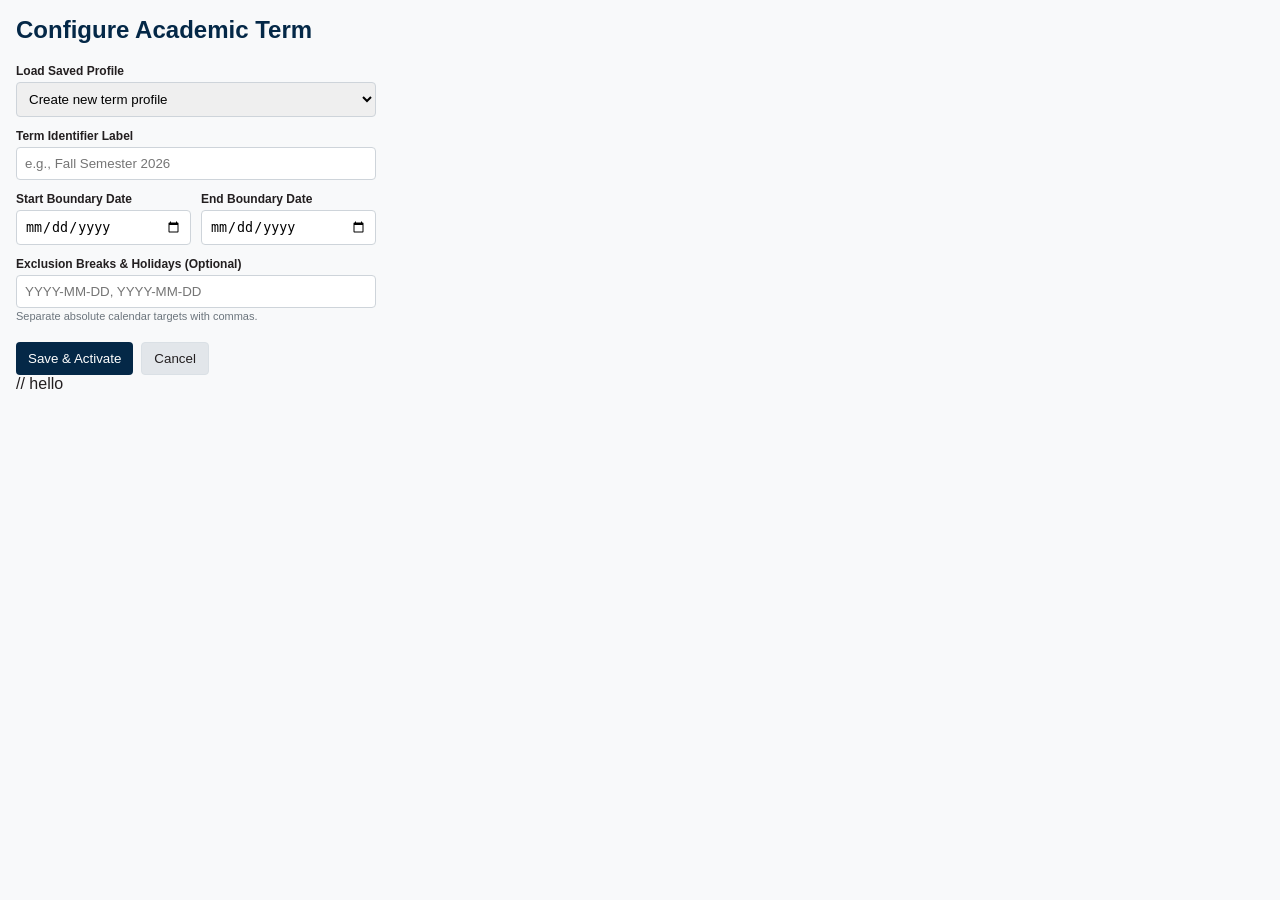
<file: popup.html>
<!DOCTYPE html>
<html lang="en">
<head>
  <meta charset="UTF-8">
  <title>School Year Tracker</title>
  <link rel="stylesheet" href="popup.css">
</head>
<body>

  <div id="app-panel" class="view-container">
    <div class="tabs">
      <button id="overview-tab" class="tab-btn">Overview</button>
      <button id="details-tab" class="tab-btn">Details</button>
    </div>

    <div id="overview-view" class="view-content">
      <h2 id="term-label">Academic Term</h2>
      <p id="status-label">Initializing state...</p>
      
      <div class="progress-container">
        <div id="progressFill" class="progress-bar"></div>
      </div>
      
      <div id="result" class="metric-highlight">Progress: 0.00%</div>
      <div id="time-remaining" class="time-callout">0d 0h 0m 0s left</div>
      
      <div class="metric-group">
        <span class="label">Business Days Remaining:</span>
        <span id="business-days-left" class="value">0 remaining</span>
      </div>

      <div class="action-row">
        <button id="details-button">View Details</button>
        <button id="manage-btn">Configure Settings</button>
      </div>
    </div>

    <div id="details-view" class="view-content">
      <h3>Term Metrics</h3>
      <ul class="metrics-list">
        <li><strong>Total Calendar Span:</strong> <span id="total-days">0 days</span></li>
        <li><strong>Elapsed Range Delta:</strong> <span id="elapsed-days">0 days</span></li>
        <li><strong>Term Midpoint Target:</strong> <span id="halfway-date">-</span></li>
      </ul>

      <h4>Milestone Markers</h4>
      <ul id="milestones" class="milestones-box"></ul>

      <div class="action-row">
        <button id="back-button">Back to Overview</button>
        <button id="export-ics-btn" class="secondary-btn">Export to Calendar (.ics)</button>
        <button id="export-csv-btn" class="secondary-btn">Export Metrics (.csv)</button>
      </div>
    </div>
  </div>

  <div id="setup-view" class="view-container">
    <h2>Configure Academic Term</h2>
    
    <div class="form-group">
      <label for="saved-term-select">Load Saved Profile</label>
      <select id="saved-term-select"></select>
    </div>

    <div class="form-group">
      <label for="term-label-input">Term Identifier Label</label>
      <input type="text" id="term-label-input" placeholder="e.g., Fall Semester 2026">
    </div>

    <div class="form-group-row">
      <div class="form-group">
        <label for="start-date-input">Start Boundary Date</label>
        <input type="date" id="start-date-input">
      </div>
      <div class="form-group">
        <label for="end-date-input">End Boundary Date</label>
        <input type="date" id="end-date-input">
      </div>
    </div>

    <div class="form-group">
      <label for="holidays-input">Exclusion Breaks & Holidays (Optional)</label>
      <input type="text" id="holidays-input" placeholder="YYYY-MM-DD, YYYY-MM-DD">
      <small class="help-text">Separate absolute calendar targets with commas.</small>
    </div>

    <div class="button-grid">
      <button id="save-btn" class="primary-btn">Save & Activate</button>
      <button id="cancel-btn">Cancel</button>
      <button id="edit-btn" class="hidden">Modify Current</button>
      <button id="delete-btn" class="danger-btn hidden">Delete Profile</button>
    </div>
  </div>

  <script src="popup.js"></script>
</body>
</html>
// hello
</file>
<file: popup.css>
:root {
  --primary-navy: #042847;
  --accent-yellow: #ffd502;
  --slate-dark: #231f20;
  --background-light: #f8f9fa;
  --stark-white: #ffffff;
}

body {
  font-family: -apple-system, BlinkMacSystemFont, "Segoe UI", Roboto, Helvetica, Arial, sans-serif;
  width: 360px;
  margin: 0;
  padding: 16px;
  background-color: var(--background-light);
  color: var(--slate-dark);
}

.view-container {
  display: block;
}


.hidden {
  display: none !important;
  contain: strict;
  content-visibility: hidden;
}

h2, h3, h4 {
  color: var(--primary-navy);
  margin-top: 0;
}

.tabs {
  display: flex;
  border-bottom: 2px solid var(--primary-navy);
  margin-bottom: 15px;
}

.tab-btn {
  flex: 1;
  background: none;
  border: none;
  padding: 10px;
  font-weight: bold;
  cursor: pointer;
  color: var(--slate-dark);
}

.tab-btn.active {
  background-color: var(--primary-navy);
  color: var(--stark-white);
}

.progress-container {
  background-color: #e9ecef;
  border-radius: 4px;
  height: 12px;
  width: 100%;
  overflow: hidden;
  margin: 15px 0;
}

.progress-bar {
  background-color: var(--primary-navy);
  border-right: 3px solid var(--accent-yellow);
  height: 100%;
  width: 0%;
  transition: width 0.4s ease-out;
}

.metric-highlight {
  font-size: 20px;
  font-weight: bold;
  color: var(--primary-navy);
  margin-bottom: 8px;
}

.time-callout {
  font-size: 14px;
  background-color: var(--slate-dark);
  color: var(--stark-white);
  padding: 8px;
  border-left: 4px solid var(--accent-yellow);
  border-radius: 2px;
  font-family: monospace;
  margin-bottom: 15px;
}

.form-group {
  margin-bottom: 12px;
}

.form-group-row {
  display: flex;
  gap: 10px;
}

.form-group-row .form-group {
  flex: 1;
}

label {
  display: block;
  font-size: 12px;
  font-weight: bold;
  margin-bottom: 4px;
}

input, select {
  width: 100%;
  padding: 8px;
  border: 1px solid #ced4da;
  border-radius: 4px;
  box-sizing: border-box;
}

input:focus, select:focus {
  border-color: var(--primary-navy);
  outline: none;
}

.help-text {
  font-size: 11px;
  color: #6c757d;
  display: block;
  margin-top: 2px;
}

button {
  background-color: #e2e6ea;
  border: 1px solid #dae0e5;
  color: var(--slate-dark);
  padding: 8px 12px;
  border-radius: 4px;
  font-weight: 500;
  cursor: pointer;
  transition: background-color 0.2s;
}

button:hover {
  background-color: #d3d9df;
}

.primary-btn {
  background-color: var(--primary-navy);
  color: var(--stark-white);
  border: none;
}

.primary-btn:hover {
  background-color: #031b30;
}

.secondary-btn {
  font-size: 11px;
  padding: 6px 8px;
  background-color: var(--stark-white);
  border: 1px solid var(--primary-navy);
  color: var(--primary-navy);
}

.secondary-btn:hover {
  background-color: var(--background-light);
}

.danger-btn {
  background-color: #dc3545;
  color: var(--stark-white);
  border: none;
}

.danger-btn:hover {
  background-color: #bd2130;
}

.action-row {
  display: flex;
  gap: 8px;
  margin-top: 15px;
  flex-wrap: wrap;
}

.button-grid {
  display: flex;
  gap: 8px;
  margin-top: 20px;
}
</file>
